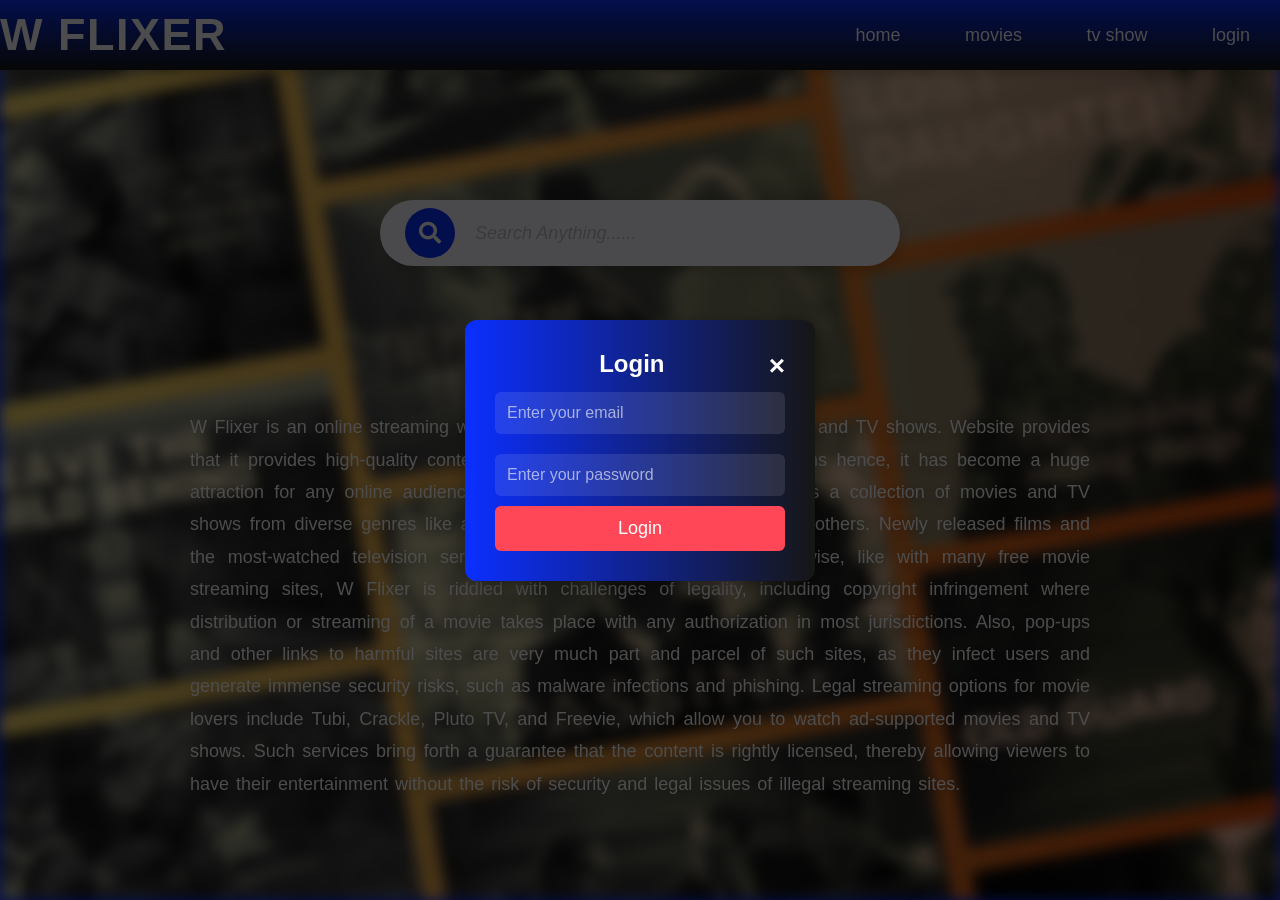
<file: index.html>
<!DOCTYPE html>
<html lang="en">
<head>
    <meta charset="UTF-8">
    <meta name="viewport" content="width=device-width, initial-scale=1.0">
    <link rel="stylesheet" href="front (1).css">
    <link rel="stylesheet" href="https://cdnjs.cloudflare.com/ajax/libs/font-awesome/5.15.4/css/all.min.css">
    <title>W FLIXER</title>
</head>
<body>
    <nav>
        <div class="logo">
            <h1>W fLiXeR</h1>
        </div>
        <ul>
            <li><a href="home.html">HOME</a></li>
            <li><a href="movies.html">MOVIES</a></li>
            <li><a href="Tv-Show.html">TV SHOW</a></li>
            <li><a href="javascript:void(0);" onclick="openLoginModal()">LOGIN</a></li>

        </ul>
    </nav>

    <div class="image">
        <img src="2.jpg" alt="Background Image">
    </div>

    <div class="search">
        <button class="search-logo" onclick="toggleSearchInput()">
            <i class="fas fa-search"></i> <!-- Search Icon -->
        </button>
        <input type="text" placeholder="Search Anything......" id="searchInput">
    </div>

    <div class="text">
        <p>W Flixer is an online streaming website yhat can you watched free movies and TV shows. Website provides that it provides high-quality content and does not require any subscriptions hence, it has become a huge attraction for any online audience seeking free entertainment. This site is a collection of movies and TV shows from diverse genres like action, drama, comedy, horror, and many others. Newly released films and the most-watched television series are updated very frequently.

            Otherwise, like with many free movie streaming sites, W Flixer is riddled with challenges of legality, including copyright infringement where distribution or streaming of a movie takes place with any authorization in most jurisdictions. Also, pop-ups and other links to harmful sites are very much part and parcel of such sites, as they infect users and generate immense security risks, such as malware infections and phishing.
            
            Legal streaming options for movie lovers include Tubi, Crackle, Pluto TV, and Freevie, which allow you to watch ad-supported movies and TV shows. Such services bring forth a guarantee that the content is rightly licensed, thereby allowing viewers to have their entertainment without the risk of security and legal issues of illegal streaming sites.</p>
            <p id="loginError" style="color: red;"></p>
            <p id="forgotPasswordError" style="color: red;"></p>
    </div>

   <!-- Login Modal -->
<div id="loginModal" class="modal">
    <div class="modal-content">
        <span class="close" onclick="closeLoginModal()">&times;</span>
        <h2>Login</h2>
        <form id="loginForm" onsubmit="handleLogin(event)">
            <input type="email" id="email" placeholder="Enter your email" required><br>
            <input type="password" id="password" placeholder="Enter your password" required><br>
            <button type="submit">Login</button>
        </form>
    </div>
</div>

  
    <script src="front.js"></script>
</body>
</html>
</file>
<file: front (1).css>
/* General Styles */
* {
    box-sizing: border-box;
    margin: 0;
    padding: 0;
    font-family: 'Poppins', sans-serif;
}

body {
    display: flex;
    background: #0b2fff;
    flex-direction: column;
    height: 100vh;
    overflow: hidden;
}

/* Navbar Styling */
nav {
    width: 100%;
    height: 70px;
    line-height: 70px;
    position: fixed;
    background-image: linear-gradient(#0b2fff, #161616);
    z-index: 10;
    box-shadow: 0px 4px 12px rgba(0, 0, 0, 0.2);
}

nav .logo {
    font-size: 30px;
    font-weight: bold;
    float: left;
    color: white;
    text-transform: uppercase;
    letter-spacing: 1.5px;
    cursor: pointer;
}

nav ul {
    float: right;
}

nav li {
    display: inline-block;
    list-style: none;
}

nav li a {
    font-size: 18px;
    text-transform: lowercase;
    padding: 0px 30px;
    color: white;
    text-decoration: none;
    transition: all 0.4s ease;
}

nav li a:hover {
    color: rgb(255, 107, 107);
    text-shadow: 0 2px 5px rgba(0, 0, 0, 0.4);
}

/* Background Image Styling */
.image img {
    width: 100%;
    height: 100vh;
    object-fit: cover;
    filter: blur(7px);
    position: absolute;
    top: 0;
    left: 0;
    z-index: -1;
}

/* Search Bar Styling */
.search {
    margin: 0 auto;
    background: rgb(248, 246, 255);
    margin-top: 200px;
    border-radius: 50px;
    display: flex;
    align-items: center;
    padding: 8px 25px;
    transition: 0.5s ease;
    position: relative;
    box-shadow: 0 5px 15px rgba(0, 0, 0, 0.2);
}

.search:hover {
    box-shadow: 0 10px 30px rgba(0, 0, 0, 0.3);
    transform: scale(1.05);
}

/* Search Logo Button Styling */
.search-logo {
    background-color: #0b2fff;
    border: none;
    border-radius: 50%;
    width: 50px;
    height: 50px;
    display: flex;
    justify-content: center;
    align-items: center;
    margin-right: 20px;
    cursor: pointer;
    transition: all 0.3s ease;
}

.search-logo:hover {
    background-color: rgb(15, 14, 14);
    transform: scale(1.1);
}

.search-logo i {
    color: white;
    font-size: 22px;
}

.search-logo:active {
    transform: scale(0.95);
}

.search input {
    background: transparent;
    border: none;
    outline: none;
    width: 400px;
    font-size: 18px;
    color: #555;
    font-weight: 500;
    transition: all 0.4s ease;
    opacity: 0.7;
}

/* Search Bar Placeholder Styling */
.search input::placeholder {
    color: #aaa;
    font-style: italic;
}

/* Text Styling */
.text {
    text-align: center;
    position: absolute;
    bottom: 100px;
    left: 50%;
    transform: translateX(-50%);
    color: white;
    font-size: 18px;
    font-weight: 400;
    line-height: 1.6;
    z-index: 1;
    opacity: 0;
    animation: fadeIn 1.5s ease forwards 0.5s;
    width: 80%;
    max-width: 900px; /* Prevents overly wide text on large screens */
}

/* Justified Paragraph */
.text p {
    margin: 0 auto;
    text-align: justify; 
    line-height: 1.8;
    text-justify: inter-word; 
    word-spacing: 2px; 
}

/* Responsive Adjustments */
@media (max-width: 768px) {
    .text {
        font-size: 18px; 
        width: 90%; 
    }
}


.text p {
    margin: 0;
    text-shadow: 0 4px 12px rgba(0, 0, 0, 0.3);
    text-align: justify; /* Ensure the text is justify  */
    line-height: 1.8;
}

/* Fade In Animation */
@keyframes fadeIn {
    0% {
        opacity: 0;
        transform: translateX(-50%) translateY(50px);
    }
    100% {
        opacity: 1;
        transform: translateX(-50%) translateY(0);
    }
}

/* Centered Modal Styling */
.modal {
    display: none;
    position: fixed;
    z-index: 1000;
    left: 0;
    top: 0;
    width: 100%;
    height: 100%;
    background: rgba(0, 0, 0, 0.7);
    display: flex;
    justify-content: center;
    align-items: center;
}

/* Modern Login Box */
.modal-content {
    background: linear-gradient(to right, #0b2fff, #161616);
    padding: 30px;
    border-radius: 12px;
    width: 350px;
    text-align: center;
    box-shadow: 0px 4px 15px rgba(0, 0, 0, 0.3);
    color: white;
    animation: fadeInModal 0.4s ease-out;
}

/* Close Button */
.modal .close {
    color: white;
    float: right;
    font-size: 28px;
    font-weight: bold;
    cursor: pointer;
    transition: 0.3s;
}

.modal .close:hover {
    color: #ff4757;
}

/* Input Fields */
form input {
    width: 100%;
    padding: 12px;
    margin: 10px 0;
    border: none;
    border-radius: 6px;
    font-size: 16px;
    background: rgba(255, 255, 255, 0.1);
    color: white;
    outline: none;
}

form input::placeholder {
    color: rgba(255, 255, 255, 0.6);
}

/* Login Button */
form button {
    width: 100%;
    padding: 12px;
    background: #ff4757;
    color: white;
    border: none;
    border-radius: 6px;
    font-size: 18px;
    cursor: pointer;
    transition: background 0.3s ease;
}

form button:hover {
    background: #ff6b81;
}

/* Animation for Modal */
@keyframes fadeInModal {
    from {
        opacity: 0;
        transform: scale(0.8);
    }
    to {
        opacity: 1;
        transform: scale(1);
    }
}
</file>
